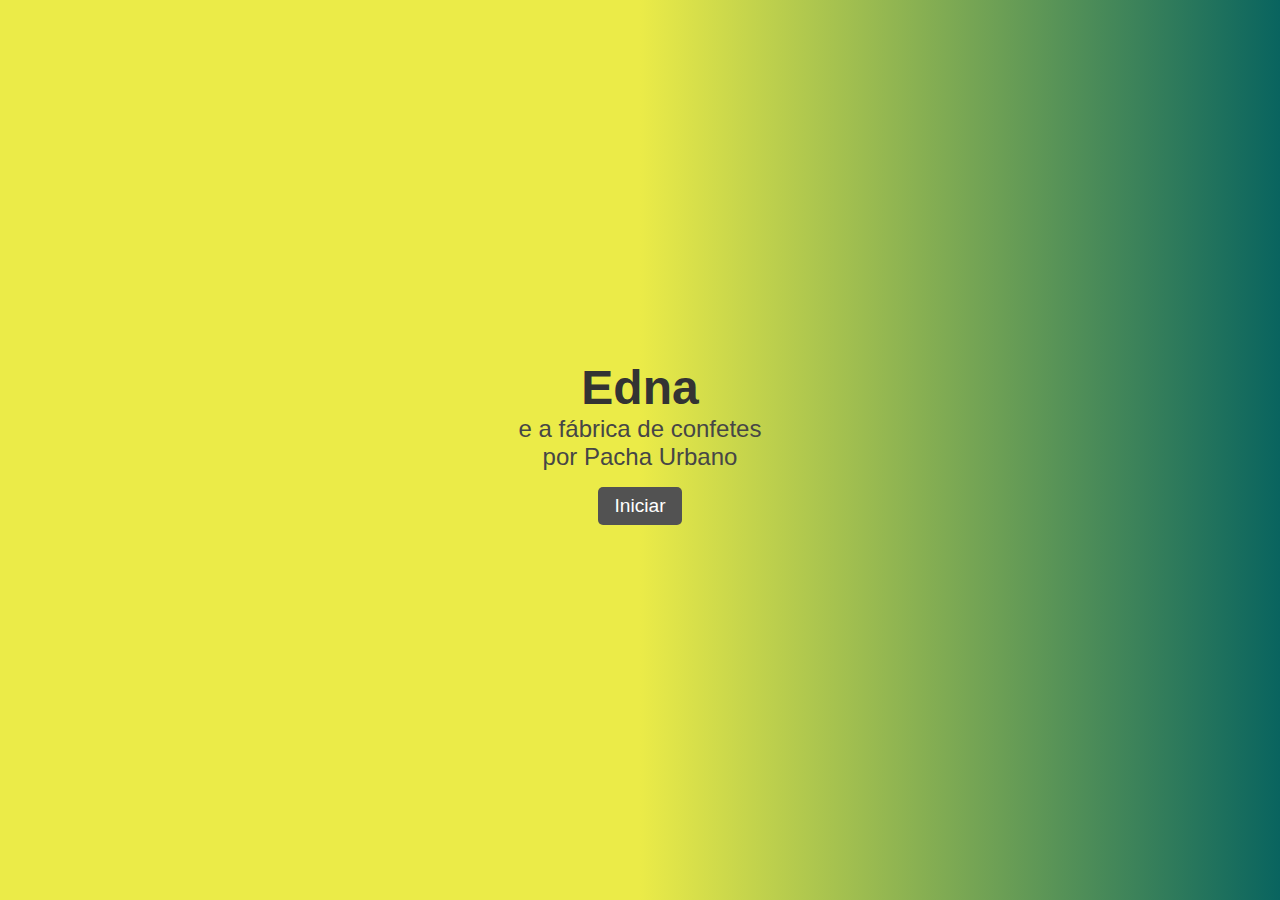
<file: index.html>
<!DOCTYPE html>
<html lang="pt-br">
<head>
  <meta charset="UTF-8">
  <meta name="viewport" content="width=device-width, initial-scale=1.0">
  <link rel="stylesheet" href="styles.css">
  <title>Edna e a fábrica de confetes</title>
</head>
<body>
  <main>
    <h1>Edna</h1>
    <p>e a fábrica de confetes</p>
    <p>por Pacha Urbano</p>
    <a href="inicio.html">Iniciar</a>
  </main>
</body>
</html>
</file>
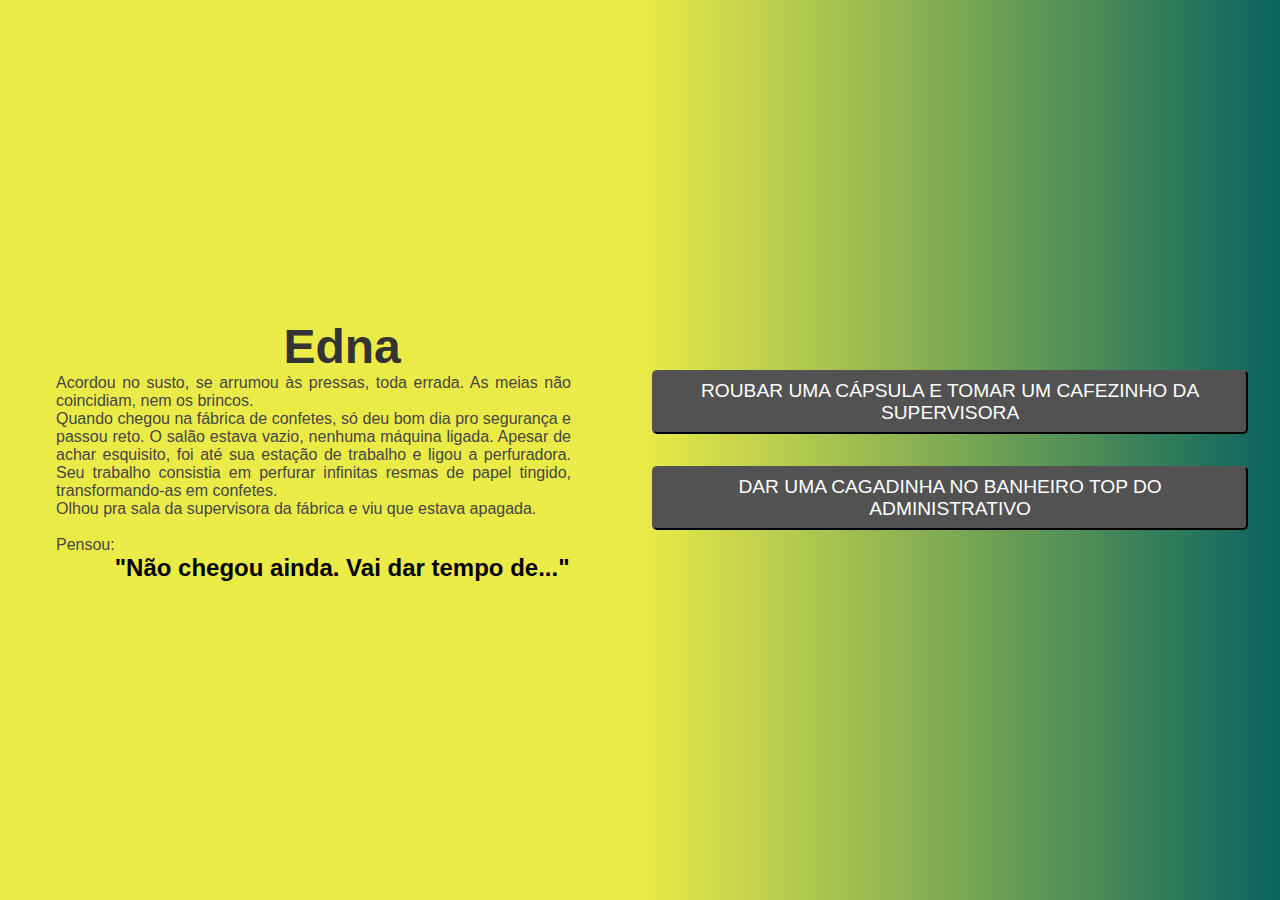
<file: inicio.html>
<!DOCTYPE html>
<html lang="pt-br">
<head>
  <meta charset="UTF-8">
  <meta name="viewport" content="width=device-width, initial-scale=1.0">
  <link rel="stylesheet" href="styles.css">
  <title>Início</title>
</head>
<body>
  <main>
    <div class="game">
      <div class="text">
        <h1>Edna</h1>
        <p>Acordou no susto, se arrumou às pressas, toda errada. As meias não coincidiam, nem os brincos.</p>
        <p>Quando chegou na fábrica de confetes, só deu bom dia pro segurança e passou reto. O salão estava vazio, nenhuma máquina ligada. Apesar de achar esquisito, foi até sua estação de trabalho e ligou a perfuradora. Seu trabalho consistia em perfurar infinitas resmas de papel tingido, transformando-as em confetes.</p>
        <p>Olhou pra sala da supervisora da fábrica e viu que estava apagada.</p>
        <br><p>Pensou:</p>
        <h3>"Não chegou ainda. Vai dar tempo de..."</h3>
      </div>
      <div class="choices">
        <button class="choice">ROUBAR UMA CÁPSULA E TOMAR UM CAFEZINHO DA SUPERVISORA</button>
        <button class="choice">DAR UMA CAGADINHA NO BANHEIRO TOP DO ADMINISTRATIVO</button>
      </div>
    </div>
  </main><script src="script.js"></script>
</body>
</html>
</file>
<file: styles.css>
* {
  padding: 0;
  margin: 0;
  box-sizing: border-box;
}

h1 {
  font-size: 2rem; 
  color: #333;
  text-align: center;
}

p {
  font-size: 1rem; 
  color: #464646;
}

button, a {
  margin-block: 1rem;
  text-align: center;
  padding: 0.5rem 1rem;
  background: rgb(82, 82, 82);
  border-radius: 5px;
  text-decoration: none;
  color: #fff;
  font-size: 1rem; 
}

button:hover, a:hover {
  background: #8f1e1e;
}

main {
  font-family: 'Segoe UI', sans-serif;
  width: 100vw;
  min-height: 100vh;
  height: max-content;
  display: flex;
  flex-direction: column;
  justify-content: center;
  align-items: center;
  background: linear-gradient(to right, #ebeb48 50%, #09645f);
  padding: 1rem; 
}

.game {
  width: 100%;
  display: flex;
  flex-direction: column; 
  justify-content: flex-start;
  align-items: center;

  .text {
    padding: 1.5rem;
    text-align: justify;
    width: 100%; 
    p {
      font-size: 1rem; 
      max-width: 90%; 
    }
    h3 {
      font-size: 1.5rem; 
      text-align: center;
    }
  }

  .choices {
    display: flex;
    flex-direction: column;
    align-items: center; 
    width: 100%; 
  }
}


@media (min-width: 768px) {
  h1 {
    font-size: 3rem;
  }
  p {
    font-size: 1.5rem;
  }
  button, a {
    font-size: 1.2rem;
  }
  main {
    padding: 2rem;
  }
  .game {
    flex-direction: row; 
    .text {
      max-width: 60%;
    }
    .choices {
      align-items: flex-start;
    }
  }
}
</file>
